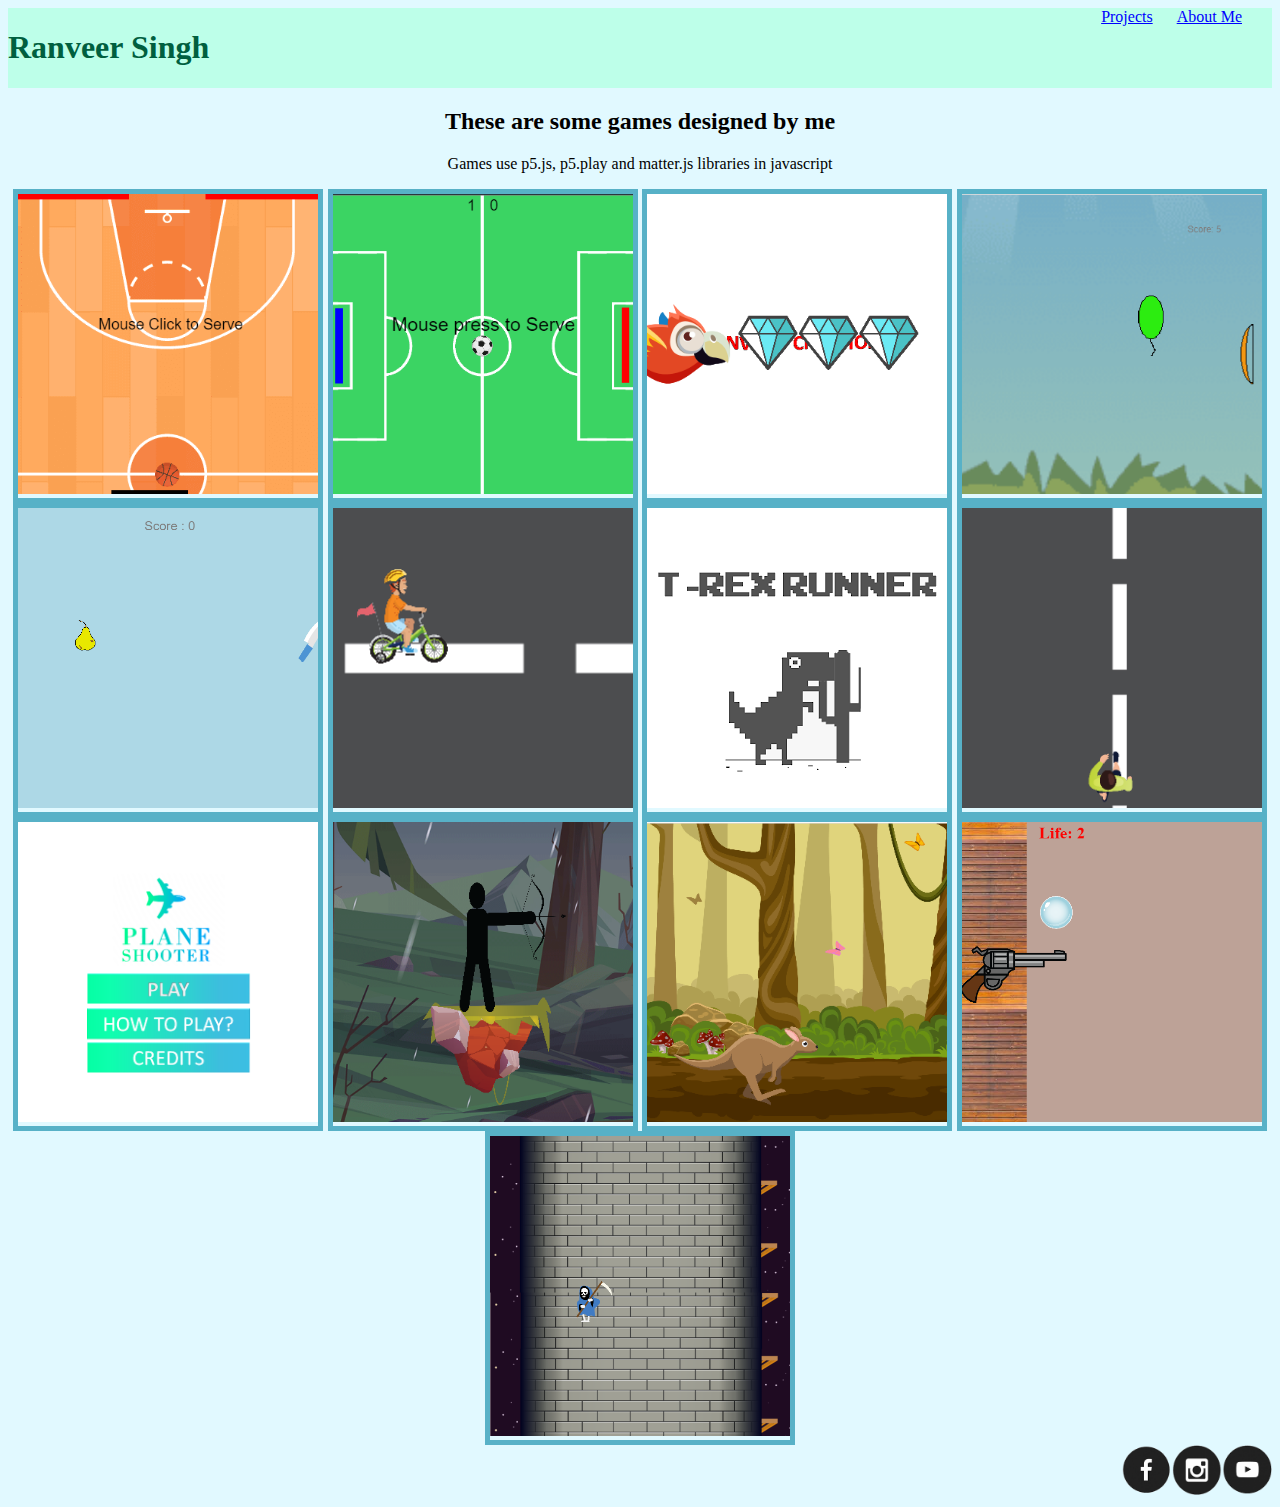
<file: index.html>
<!DOCTYPE HTML>
<html>
    <head>
        <title>My Portfolio page</title>
        <link rel = "stylesheet"
              type = "text/css"
              href = "style.css"/>
    </head>

    <body>
        <div class = "header">
        <h1>Ranveer Singh</h1>
        <div class = "menu">
        <a href="index.html">Projects</a>
        <a href="about.html">About Me</a>
        </div>
        </div>
        <div class = "description">
        <h2>These are some games designed by me</h2>
        <p>Games use p5.js, p5.play and matter.js libraries in javascript</p>
        </div>
        <div class= "grid">
            <div class = "item">
                <a href = "https://studio.code.org/projects/gamelab/pZVHhTX0aEo3qRpjLJup2pEiFhvrIwlj-3VvBc2OYZI"><img src="1.png" width = 300 height = 300/></a>
                <p>Ball game</p>
                </div>
                <div class = "item">
                    <a href = "https://studio.code.org/projects/gamelab/lqWMWNzDq2wvURRShhErKWAtAzee5JbyPBXO4nHDiWY"><img src="2.png" width = 300 height = 300/></a>
                    <p>Pong</p>
                    </div>
            <div class = "item">
        <a href = "https://studio.code.org/projects/gamelab/4ErXmLkybS8I53pISLBtXKvF2zYG0qMvf6D9OdMMOeU"><img src="3.png" width = 300 height = 300/></a>
        <p>The birds and the Rays</p>
        </div>
        <div class = "item">
        <a href = "https://ranveer2000.github.io/shoot/"><img src="4.png" width = 300 height = 300/></a>
        <p>Baloon Shooter</p>
        </div>
        <div class = "item">
        <a href = "https://ranveer2000.github.io/fruit-ninja/"><img src="5.png" width = 300 height = 300/></a>
        <p>Fruit ninja</p>
        </div>
        <div class = "item">
        <a href = "https://ranveer2000.github.io/bike/"><img src="7.png" width = 300 height = 300/></a>
        <p>Cycle race</p>
        </div>
        <div class = "item">
        <a href = "https://ranveer2000.github.io/trex/"><img src="6.png" width = 300 height = 300/></a>
        <p>T-rex runner</p>
        </div>
        <div class = "item">
        <a href = "https://ranveer2000.github.io/run/"><img src="8.png" width = 300 height = 300/></a>
        <p>Runner</p>
        </div>
        <div class = "item">
        <a href = "https://ranveer2000.github.io/plane-shooter/"><img src="9.png" width = 300 height = 300/></a>
        <p>Plane shooter</p>
        </div>
        <div class = "item">
        <a href = "https://ranveer2000.github.io/archer-5-/"><img src="10.png" width = 300 height = 300/></a>
        <p>Archery</p>
        </div>
        <div class = "item">
        <a href = "https://ranveer2000.github.io/kangaroo2/"><img src="11.png" width = 300 height = 300/></a>
        <p>Kangaroo runner</p>
        </div>
        <div class = "item">
        <a href = "https://ranveer2000.github.io/gun/"><img src="12.png" width = 300 height = 300/></a>
        <p>Shooter</p>
        </div>
        <div class = "item">
        <a href = "https://ranveer2000.github.io/ghost/"><img src="13.png" width = 300 height = 300/></a>
        <p>Ghost flyer</p>
        </div>
        </div>
        <div class = "footer">
        <a href="#"><img src="fb.png" width=50 height=50/></a>
        <a href="#"><img src="insta.png" width=50 height=50/></a>
        <a href="#"><img src="youtube.png" width=50 height=50/></a>
        </div>
    </body>
</html>
</file>
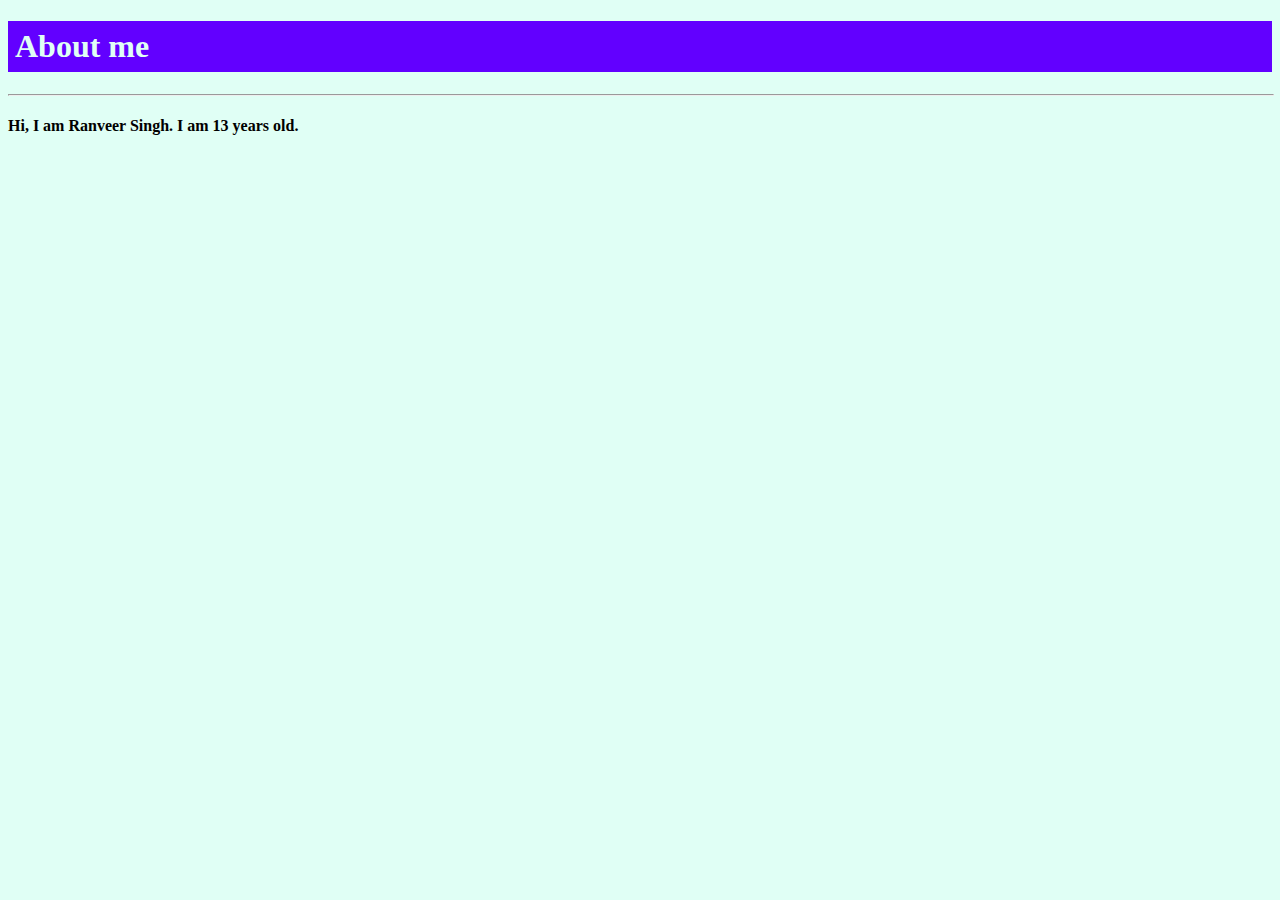
<file: about.html>
<!DOCTYPE html>
<head>
    <title>
    About me
    </title>
    <style>
        h1{
            color:rgb(224, 255, 245);
            border: 7px solid rgb(98, 0, 255);
            background-color: rgb(98, 0, 255);
        }
        body{
            background-color:rgb(224, 255, 245);
        }
    </style>
</head>    
<body>
    <h1>
        About me
    </h1>
    <hr width =100%>
    <h4>
        Hi, I am Ranveer Singh. I am 13 years old.
    </h4>
</body>
</file>
<file: style.css>
h1 {
    color: rgb(0, 95, 63);
    
}

.header{
    background-color: rgb(189, 255, 233);
    /*border: 6px solid rgb(75, 207, 163);*/
    display: flex;
    justify-content:space-between;
}
.grid{
    display: flex;
    flex-wrap: wrap;
    justify-content: space-evenly;
}
.footer{
    display: flex;
    justify-content: flex-end;
}
p,h2{
    text-align: center;
    background-color: rgba(189, 255, 233, 0);
    /*border: 3px solid rgb(75, 207, 163);*/
}
body{
     background-color: #e1f9ff;
}
.item{
    border: 5px solid #57b1c7
}
a:link{
color:blue;
}
a:visited{
    color: blueviolet;
}
.menu{
    margin-right: 30px;
}
.menu a{
    margin-left: 20px;
}
.item{
    position:relative;
}
.item p{
position:absolute;
top:50%;
left:50%;
transform: translate(-50%,-50%);
opacity: 0;
}
.item:hover p{
    opacity: 1;
}
.item:hover img{
opacity: 0.33;
}
</file>
